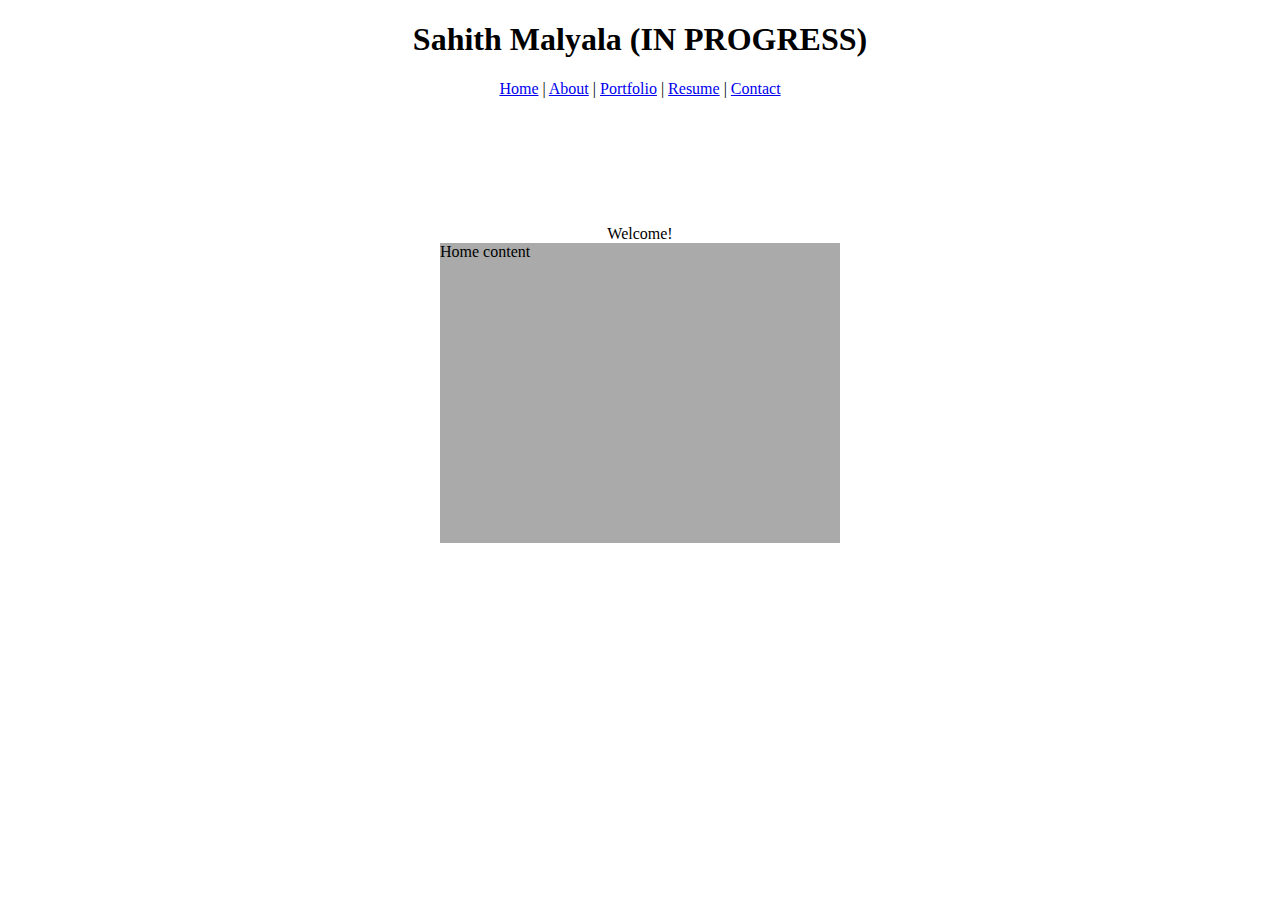
<file: index.html>
<!DOCTYPE html>
<html lang="en">
<head>
<meta http-equiv="Content-Type" content="text/html; charset=utf-8">
<link rel="shortcut icon" href="favicon.ico">
<title>Sahith Malyala</title>

<script type="text/javascript" src="js/jquery-1.3.1.min.js"></script>
<script type="text/javascript" src="js/jquery.scrollTo.js"></script>
<link href="initial.css" rel="stylesheet">
<link rel="stylesheet" href="font-awesome/css/font-awesome.min.css">

<script>

$(document).ready(function() {

	$('a.panel').click(function () {

		$('a.panel').removeClass('selected');
		$(this).addClass('selected');
		
		current = $(this);
		
		$('#wrapper').scrollTo($(this).attr('href'), 800);		
		
		return false;
	});

	$(window).resize(function () {
		resizePanel();
	});
	
});

function resizePanel() {

	width = $(window).width();
	height = $(window).height();

	mask_width = width * $('.item').length;
		
	$('#debug').html(width  + ' ' + height + ' ' + mask_width);
		
	$('#wrapper, .item').css({width: width, height: height});
	$('#mask').css({width: mask_width, height: height});
	$('#wrapper').scrollTo($('a.selected').attr('href'), 0);
		
}

</script>
</head>
<body>
<div id="header">
<center><h1>Sahith Malyala (IN PROGRESS)</h1></center>
</div>

<div id="main">
	<center>
		<div class="five">
			<a href="#home" class="panel">Home</a> | 
			<a href="#about" class="panel">About</a> | 
			<a href="#portfolio" class="panel">Portfolio</a> | 
			<a href="#resume" class="panel">Resume</a> | 
			<a href="#contact" class="panel">Contact</a>
		</div>
	</center>
</div>

<div id="wrapper">
	<center>Welcome!</center>
	<div id="mask">

		<div id="home" class="item">
			<div class="content"> 
				Home content
			</div>
		</div>
		
		<div id="about" class="item">
			<div class="content"> 
				About content
			</div>
		</div>
		
		<div id="portfolio" class="item">
			<div class="content"> 
				Portfolio content
			</div>
		</div>

		<div id="resume" class="item">
			<div class="content"> 
				Resume content
			</div>	
		</div>
		
		<div id="contact" class="item">
			<div class="content"> 
				Contact content
				<div class="social">
					<a href="https://www.facebook.com/sahithmalyala" target="_blank"><i class="fa fa-facebook"></i></a>
					<a href="https://twitter.com/sahithmalyala" target="_blank"><i class="fa fa-twitter"></i></a>
					<a href="mailto:sahith.malyala325@gmail.com" target="_top"><i class="fa fa-envelope"></i></a>
					<a href="https://github.com/smalyala" target="_blank"><i class="fa fa-github"></i></a>
					<i class="fa fa-linkedin"></i>
				</div>
			</div>
		</div>

	</div>
</div>

</body>
</html>
</file>
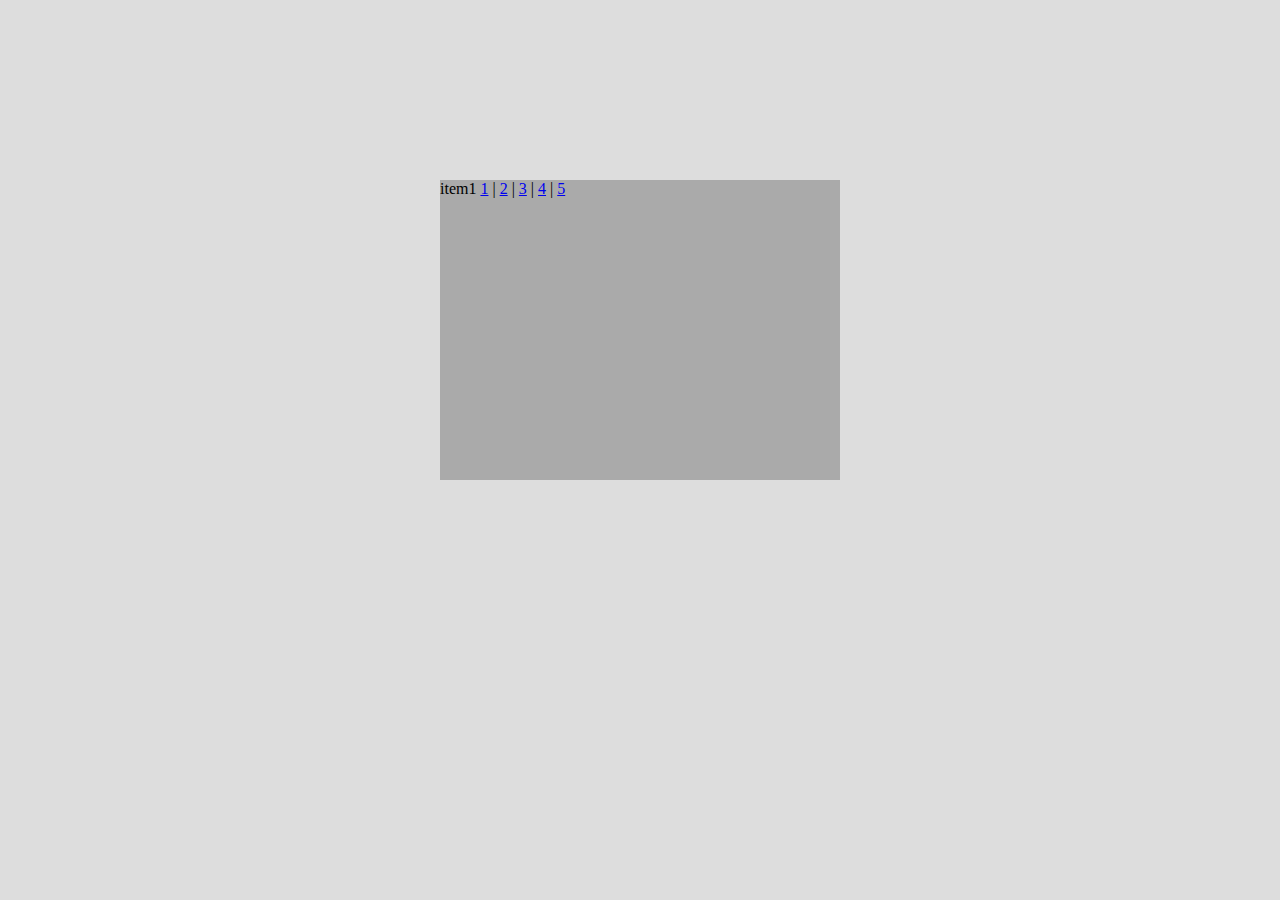
<file: horizontal.html>
<!DOCTYPE html PUBLIC "-//W3C//DTD HTML 4.01//EN" 
	"http://www.w3.org/TR/html4/strict.dtd">
<html lang="en">
<head>
	<meta http-equiv="Content-Type" content="text/html; charset=utf-8">
	<title>Scroll Horizontally</title>

<script type="text/javascript" src="js/jquery-1.3.1.min.js"></script>
<script type="text/javascript" src="js/jquery.scrollTo.js"></script>

<script>

$(document).ready(function() {

	$('a.panel').click(function () {

		$('a.panel').removeClass('selected');
		$(this).addClass('selected');
		
		current = $(this);
		
		$('#wrapper').scrollTo($(this).attr('href'), 800);		
		
		return false;
	});

	$(window).resize(function () {
		resizePanel();
	});
	
});

function resizePanel() {

	width = $(window).width();
	height = $(window).height();

	mask_width = width * $('.item').length;
		
	$('#debug').html(width  + ' ' + height + ' ' + mask_width);
		
	$('#wrapper, .item').css({width: width, height: height});
	$('#mask').css({width: mask_width, height: height});
	$('#wrapper').scrollTo($('a.selected').attr('href'), 0);
		
}

</script>

<style>

body {
	height:100%;
	width:100%;
	margin:0;padding:0;
	overflow:hidden;
}

#wrapper {
	width:100%;
	height:100%;
	position:absolute;
	top:0;left:0;
	background-color:#ccc;
	overflow:hidden;
}

	#mask {
		width:500%;
		height:100%;
		background-color:#eee;
	}

	.item {
		width:20%;
		height:100%;
		float:left;
		background-color:#ddd;
	}
	
	
	.content {
		width:400px;
		height:300px;
		top:20%;
		margin:0 auto;
		background-color:#aaa;
		position:relative;
	}
	
	.selected {
		background:#fff;
		font-weight:700;
	}

	.clear {
		clear:both;
	}

</style>
</head>
<body>


<div id="wrapper">
	<div id="mask">

		<div id="item1" class="item">
			
			<a name="item1"></a>
			<div class="content">item1 
				<a href="#item1" class="panel">1</a> | 
				<a href="#item2" class="panel">2</a> | 
				<a href="#item3" class="panel">3</a> | 
				<a href="#item4" class="panel">4</a> | 
				<a href="#item5" class="panel">5</a>
			</div>
		</div>
		
		<div id="item2" class="item">
			<a name="item2"></a>
			<div class="content">item2 <a href="#item1" class="panel">back</a></div>
		</div>
		
		<div id="item3" class="item">
			<a name="item3"></a>
			<div class="content">item3 <a href="#item1" class="panel">back</a></div>
		</div>

		<div id="item4" class="item">
			<a name="item4"></a>
			<div class="content">item4 <a href="#item1" class="panel">back</a></div>
		</div>
		
		<div id="item5" class="item">
			<a name="item5"></a>
			<div class="content">item5 <a href="#item1" class="panel">back</a></div>
		</div>

	</div>
</div>

</body>
</html>
</file>
<file: initial.css>
@import 'font-awesome/css/font-awesome.min.css';
	
	:root {
		backgroundColor: #ecf0f1;
		linkHoverColor:: #0099CC;
		titleColor: #2c3e50s;
		headerHeight: 180px;
		socialSize: 70px;
		socialCircleOffset: -35px;
		socialFontSize: 40px;
		socialMargin: 25px;

		facebookColor: #3B5998;
		twitterColor: #55ACEE;
		linkedinColor: #4875B4;
		envelopeColor: #D14836;
		rssColor: #FF6600;
		dropboxColor: #007ee5;
		githubColor: #000000;
	}

	body {
		height:100%;
		width:100%;
		margin:0;padding:0;
		overflow:hidden;
	}
	
	#header {
		width:100%;
		height:15%;
	}
	
	#main {
		
	}

	#wrapper {
		width:100%;
		height:75%;
		position:absolute;
		top:25%;left:0;
		overflow:hidden;
	}

	#mask {
		width:500%;
		height:100%;
	}

	.item {
		width:20%;
		height:100%;
		float:left;
	}
	
	.five {
		
	}
	
	
	.content {
		width:400px;
		height:300px;
		margin:0 auto;
		background-color:#aaa;
		position:relative;
		font-family:verdana;
	}
	
	.selected {
		background:#fff;
		font-weight:700;
	}

	.clear {
		clear:both;
	}
	
	.social {
		display: none;
		text-align: center;
		width: 100%;

		a
			background rgba(0,0,0,0)
			border-radius socialSize
			border 0px !important
			cursor pointer
			display inline-block
			font-size socialFontSize
			height socialSize 
			line-height 25px			
			margin 0 socialMargin
			position relative
			text-align center
			user-select none
			width socialSize 
			.circle
				border-radius 0
				display block
				height 0
				left 50%
				margin 0
				position absolute
				top 50%
				transition all 0.3s
				width 0
			.fa
				background none
				color white
				height socialSize 
				line-height socialSize 
				width socialSize 
				position absolute
				top 0
				left 0
				bottom 0
				transition all 0.3s
				z-index 10
				height 100%
				text-align center
			&:hover
				.circle
					width socialSize 
					height socialSize 
					border-radius socialSize 
					margin socialCircleOffset
				.fa
					color #FFF !important
			&.facebook
				.circle
					background facebookColor
				.fa
					color facebookColor
			&.twitter
				.circle
					background twitterColor
				.fa
					color twitterColor
			&.linkedin
				.circle
					background linkedinColor
				.fa
					color linkedinColor
			&.email
				.circle
					background envelopeColor
				.fa
					color envelopeColor
			&.rss
				.circle
					background rssColor
				.fa
					color rssColor
			&.dropbox
				.circle
					background dropboxColor
				.fa
					color dropboxColor
			&.github
				.circle
					background githubColor
				.fa
					color githubColor
	}
</file>
